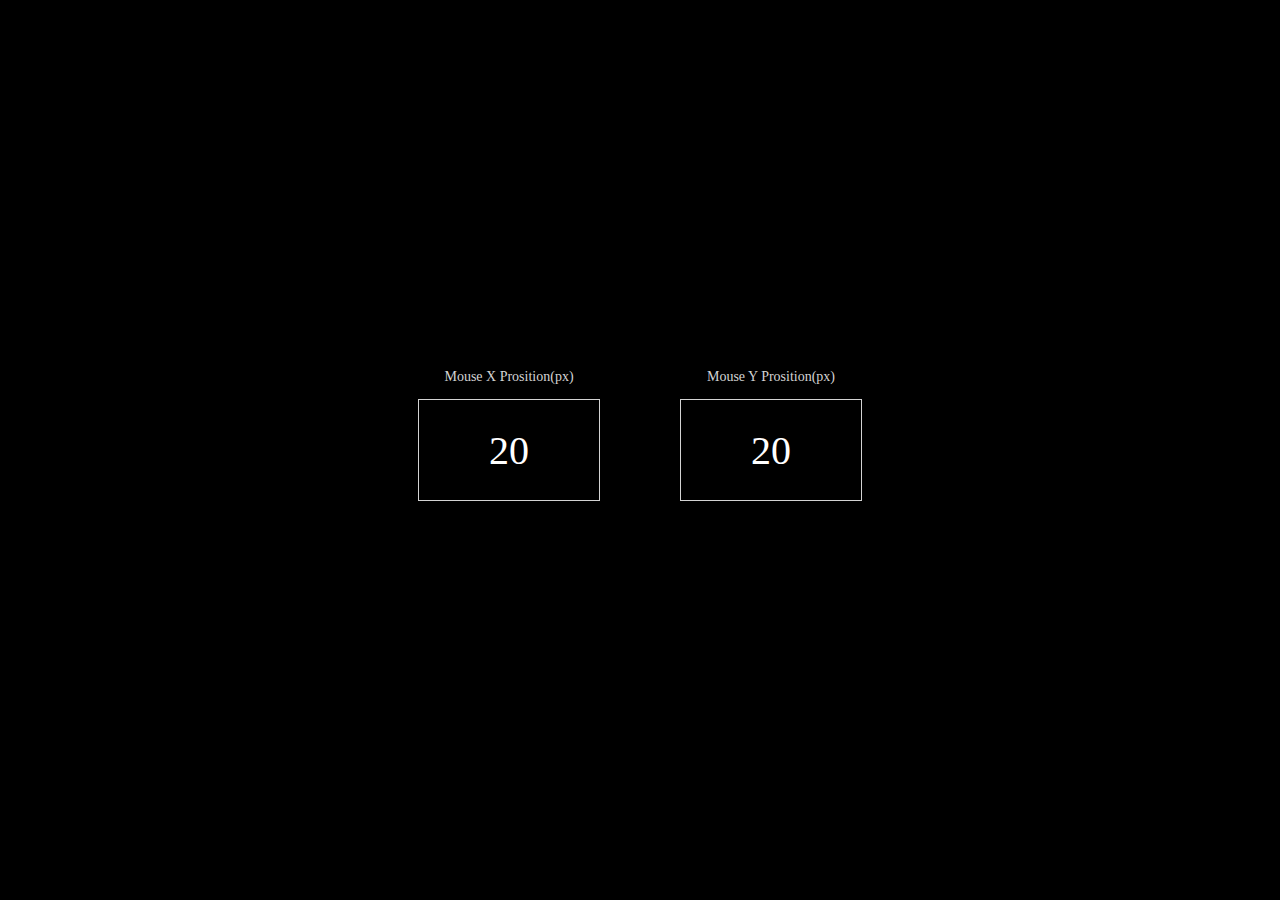
<file: project_1/index.html>
<!DOCTYPE html>
<html lang="en">

<head>
    <meta charset="UTF-8" />
    <meta http-equiv="X-UA-Compatible" content="IE=edge" />
    <meta name="viewport" content="width=device-width, initial-scale=1.0" />
    <title>Mouse Position App</title>
    <link rel="stylesheet" href="style.css" />
</head>

<body>
    <div class="container">
        <div class="mouse-event">
            20
            <h4>Mouse X Prosition(px)</h4>
        </div>
        <div class="mouse-event">
            20
            <h4>Mouse Y Prosition(px)</h4>
        </div>
    </div>

    <script src="index.js"></script>
</body>

</html>
</file>
<file: project_1/style.css>
body {
    margin: 0;
    display: flex;
    justify-content: center;
    height: 100vh;
    align-items: center;
    background-color: rgb(0, 0, 0);
    color: white;
    font-family:Cambria, Cochin, Georgia, Times, 'Times New Roman', serif;
}

.container {
    display: flex;
    text-align: center;
}

.mouse-event {
    border: solid 1px lightgray;
    margin: 40px;
    min-width: 180px;
    min-height: 100px;
    position: relative;
    justify-content: center;
    align-items: center;
    display: flex;
    font-size: 40px;
}

.mouse-event h4 {
    position: absolute;
    top: -50px;
    font-size: 14px;
    left: 50%;
    transform: translateX(-50%);
    white-space: nowrap;
    font-weight: 100;
    color: lightgray;
}

@media (max-width: 500px) {
    .container {
        flex-direction: column;
    }
}
</file>
